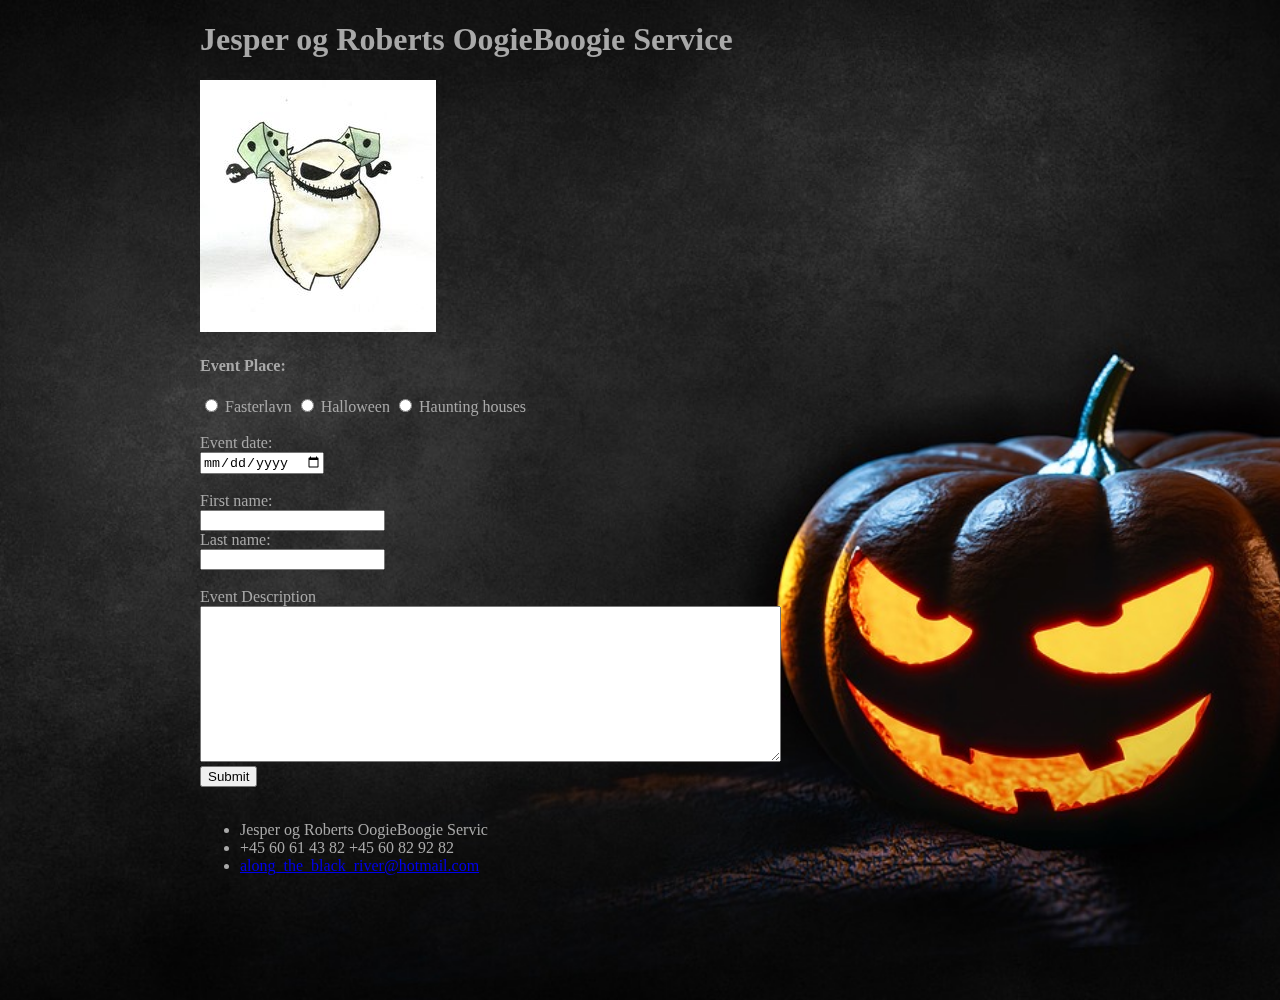
<file: src/main/resources/templates/event.html>
<!DOCTYPE html>
<html lang="en">
<head>
    <meta charset="UTF-8">
    <link rel="stylesheet" href="style/main.css">
    <title>OogieBoogie Service</title>

</head>
    <body id="Home" style="color: darkgray">



    <div class="site" id="header">
            <header >
                <h1>Jesper og Roberts OogieBoogie Service</h1>

                <div><img src="img/MiniBoogie.jpg"/></div>

                <form action="/action_page.php" method="post">
                    <p><h4>Event Place:</h4></p>
                    <input type="radio" id="fastalavn" name="fasterlavn" value="Fasterlavn">
                    <label for="fastalavn">Fasterlavn</label>
                    <input type="radio" id="halloween" name="halloween" value="halloween">
                    <label for="halloween">Halloween</label>
                    <input type="radio" id="haunting house" name="haunting house" value="haunting house">
                    <label for="haunting house">Haunting houses</label><br><br>

                    <label for="date">Event date:</label><br>
                    <input type="date" id="date" name="date"><br><br>

                    <label for="fname">First name:</label><br>
                    <input type="text" id="fname" name="fname"><br>
                    <label for="lname">Last name:</label><br>
                    <input type="text" id="lname" name="lname"><br><br>

                    <label>Event Description</label><br>
                    <textarea id="w3review" name="w3review" rows="10" cols="70"></textarea>

                    <br>

                    <button type="submit">Submit</button>
                </form>
                    <br>
                    <footer class="contact-footer">
                        <ul>
                            <li>Jesper og Roberts OogieBoogie Servic </li>
                            <li>+45 60 61 43 82  +45 60 82 92 82</li>
                            <li><a href="Mailto:along_the_black_river@hotmail.com">along_the_black_river@hotmail.com</a></li>
                        </ul>
                    </footer>
            </header>
    </div>

    </body>
</html>
</file>
<file: src/main/resources/templates/style/main.css>
#header{
    display: inline-block;
    position: fixed;
    top: 0;
    enter: 0;
    width: 100%;
    height: 10px;
}


body{
    background-image: url(../img/Halloween.jpg);
    padding: 400px 100px;
    margin: 100px;

    background-size: cover;
    background-position: center;
}
</file>
